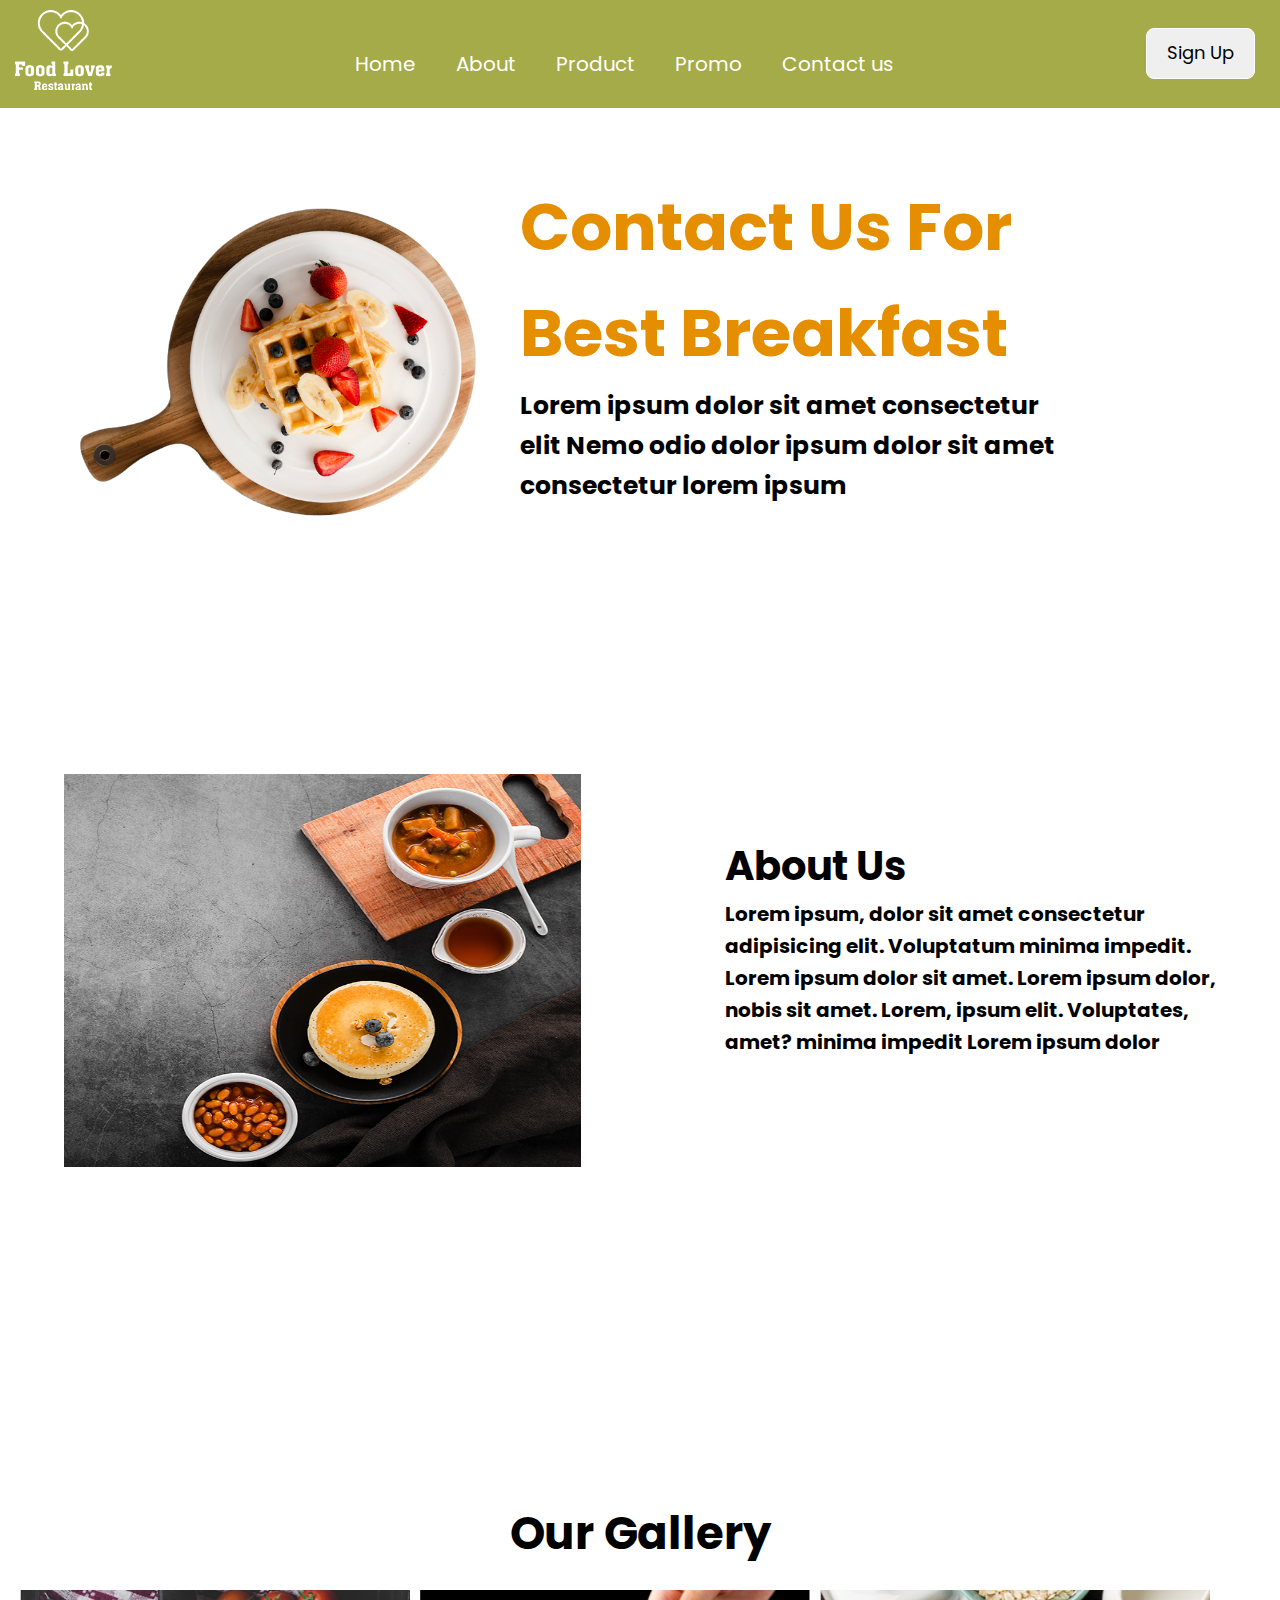
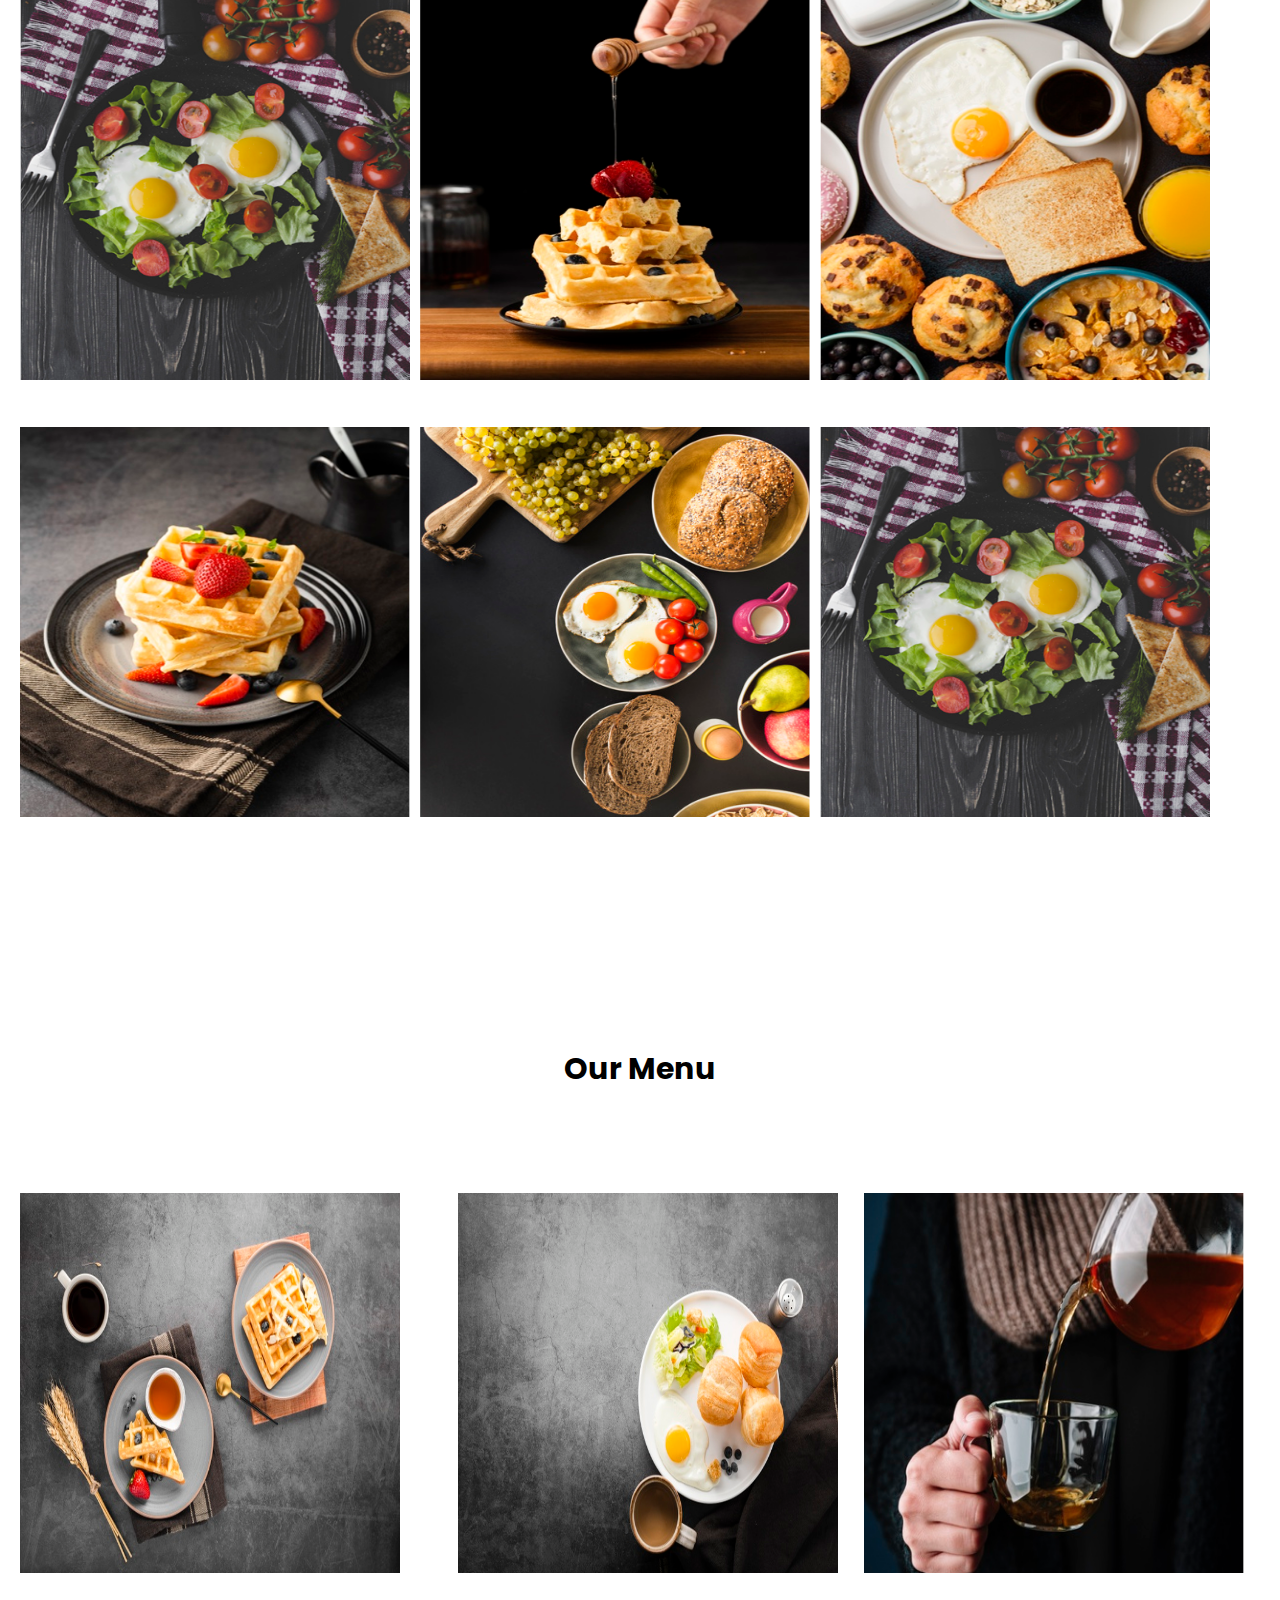
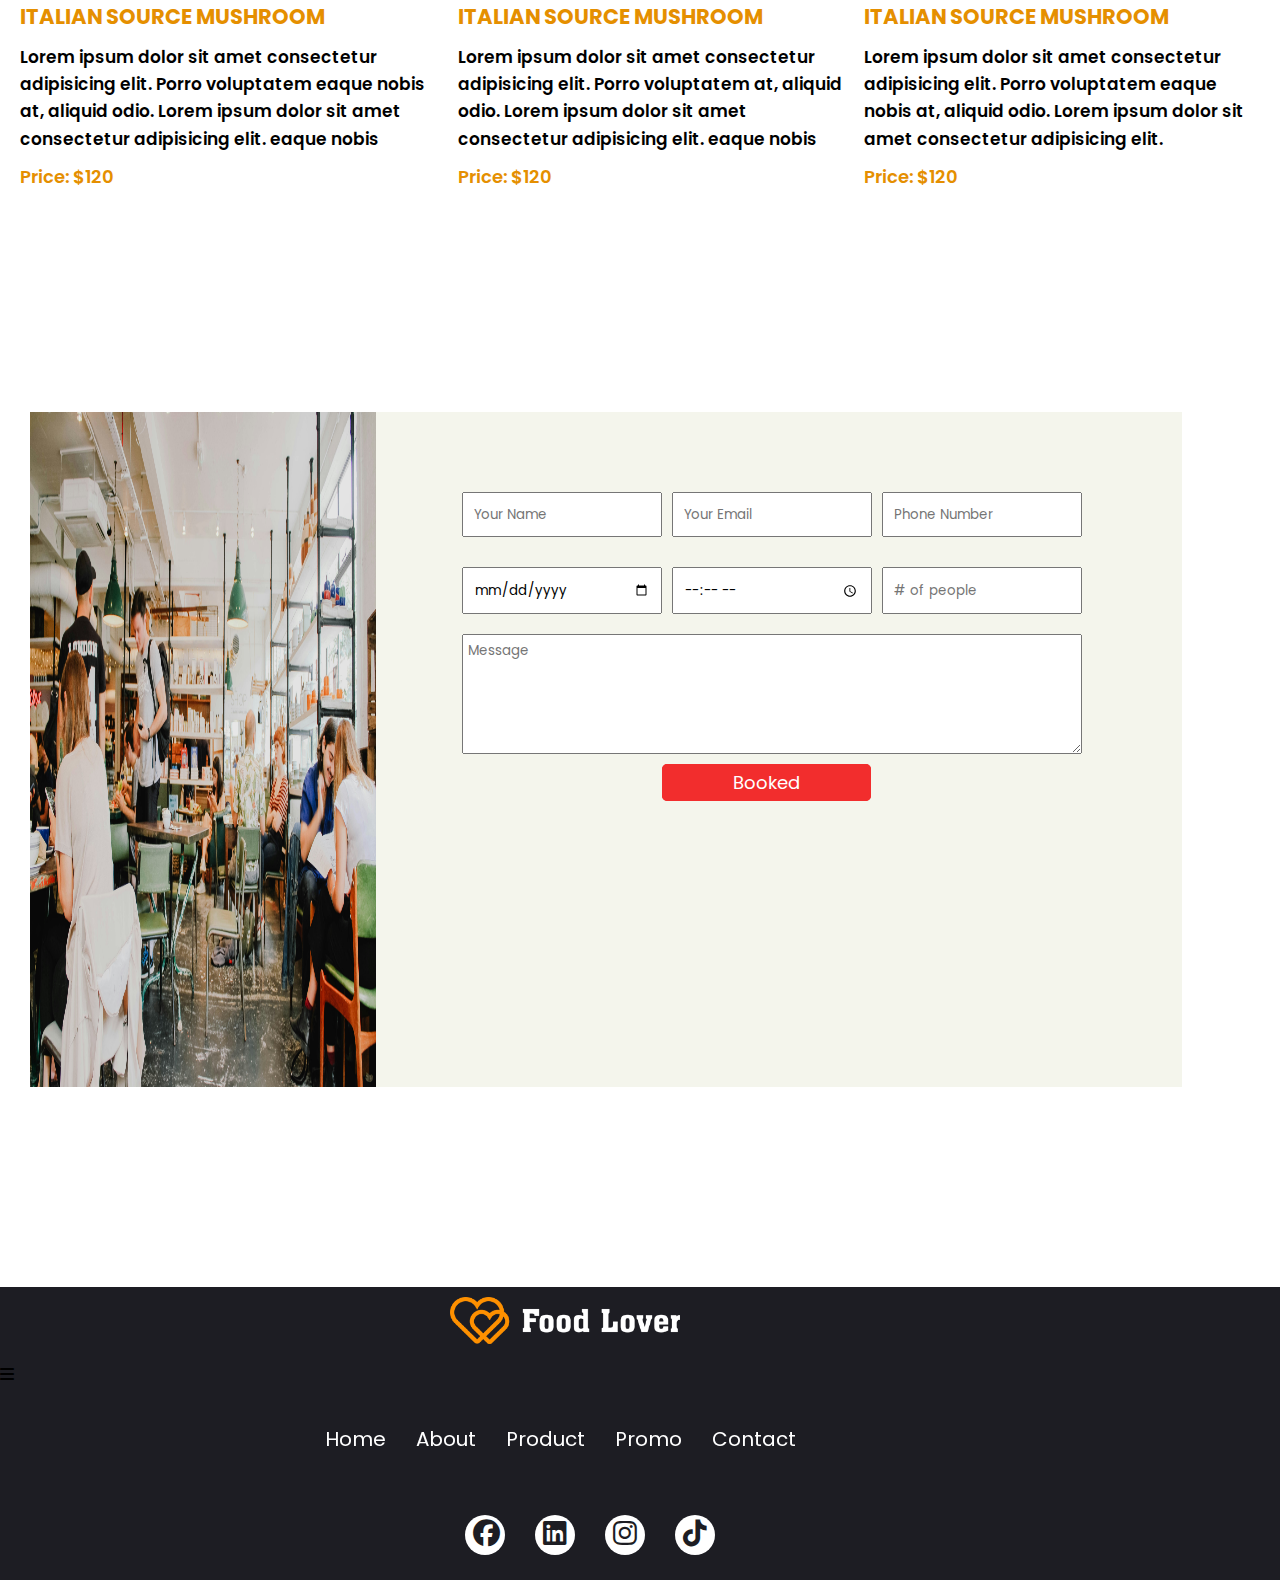
<file: index.html>
<!DOCTYPE html>
<html lang="en">

<head>
    <meta charset="UTF-8">
    <meta name="viewport" content="width=device-width, initial-scale=1.0">
    <title>Resturant</title>
    <link
        href="https://fonts.googleapis.com/css2?family=Poppins:ital,wght@0,100;0,200;0,300;0,400;0,500;0,600;0,700;0,800;0,900;1,100;1,200;1,300;1,400;1,500;1,600;1,700;1,800;1,900&display=swap"
        rel="stylesheet">
        <link rel="stylesheet" href="https://cdnjs.cloudflare.com/ajax/libs/font-awesome/6.7.2/css/all.min.css" integrity="sha512-Evv84Mr4kqVGRNSgIGL/F/aIDqQb7xQ2vcrdIwxfjThSH8CSR7PBEakCr51Ck+w+/U6swU2Im1vVX0SVk9ABhg==" crossorigin="anonymous" referrerpolicy="no-referrer" />
    <link rel="stylesheet" href="style.css">
</head>

<body>
    <header>
        <div class="logo">
            <img src="images/main-logo.png">
        </div>
        <div class="menu-toggle" id="menu-toggle">
            <i class="fa-solid fa-bars"></i>
        </div>
        <div class="navbar">
            <ul class="navi">
                <li><a class="nav-item" href="#home">Home</a></li>
                <li><a class="nav-item" href="">About</a></li>
                <li><a class="nav-item" href="">Product</a></li>
                <li><a class="nav-item" href="">Promo</a></li>
                <li><a class="nav-item" href="">Contact us</a></li>
            </ul>
        </div>
        <div class="btn">
            <button class="sign-up-btn">Sign Up</button>
        </div>
    </header>
    <!-- Hero section -->

    <div class="hero-section">
        <div class="hero-img">
            <img src="images/main-bg.png">
        </div>
        <div class="hero-text">
            <h2 class="heading">Contact Us For <br> Best Breakfast</h2>
            <p class="desc">Lorem ipsum dolor sit amet consectetur <br> elit Nemo odio dolor ipsum dolor sit amet
                consectetur lorem ipsum
            </p>
        </div>
    </div>

    <!-- About section  -->

    <div class="about">
        <div class="about-image">
            <img src="images/about.png">
        </div>
        <div class="about-text">
            <h2 class="about-heading">About Us</h2>
            <p class="about-desc">Lorem ipsum, dolor sit amet consectetur <br>adipisicing elit. Voluptatum minima
                impedit.<br> Lorem ipsum dolor sit amet. Lorem ipsum dolor, <br> nobis sit amet. Lorem, ipsum elit.
                Voluptates, <br>amet? minima impedit Lorem ipsum dolor</p>
        </div>
    </div>

    <!-- Gallery Section  -->
    <div class="gallery-heading">
        <h2>Our Gallery</h2>
    </div>

    <div class="gallery">
        <div class="gallery-image">
            <img src="images/gallery-img-1.png">
        </div>
        <div class="gallery-image">
            <img src="images/gallery-img-2.png">
        </div>
        <div class="gallery-image">
            <img src="images/gallery-img-3.png">
        </div>
        <div class="gallery-image">
            <img src="images/gallery-img-4.png">
        </div>
        <div class="gallery-image">
            <img src="images/gallery-img-5.png">
        </div>
        <div class="gallery-image">
            <img src="images/gallery-img-1.png">
        </div>
    </div>

    <!-- Menu Section  -->

    <h2 class="menu-heading1">Our Menu</h2>

    <div class="menu">
        <div class="menu-image">
            <img src="images/menu-img-1.png">
            <div class="menu-heading">
                <h3>ITALIAN SOURCE MUSHROOM</h3>
            </div>
            <div class="menu-desc">
                <p>Lorem ipsum dolor sit amet consectetur adipisicing elit. Porro voluptatem eaque nobis at, aliquid
                    odio. Lorem ipsum dolor sit amet consectetur adipisicing elit. eaque nobis</p>
            </div>
            <div class="menu-price">
                <span>Price: $120</span>
            </div>
        </div>
        <div class="menu-image">
            <img src="images/menu-img-2.png">
            <div class="menu-heading">
                <h3>ITALIAN SOURCE MUSHROOM</h3>
            </div>
            <div class="menu-desc">
                <p>Lorem ipsum dolor sit amet consectetur adipisicing elit. Porro voluptatem at, aliquid odio. Lorem
                    ipsum dolor sit amet consectetur adipisicing elit. eaque nobis </p>
            </div>
            <div class="menu-price">
                <span>Price: $120</span>
            </div>
        </div>
        <div class="menu-image">
            <img src="images/menu-img-3.png">
            <div class="menu-heading">
                <h3>ITALIAN SOURCE MUSHROOM</h3>
            </div>
            <div class="menu-desc">
                <p>Lorem ipsum dolor sit amet consectetur adipisicing elit. Porro voluptatem eaque nobis at, aliquid
                    odio. Lorem ipsum dolor sit amet consectetur adipisicing elit.</p>
            </div>
            <div class="menu-price">
                <span>Price: $120</span>
            </div>
        </div>
    </div>

    <!-- Subscription Section  -->

    <div class="sub-section">
        <div class="sub-image">
            <img src="images/subs-img.jpg">
        </div>
        <div class="sub-form">
            <form>
                <input type="text" placeholder="Your Name">
                <input type="email" placeholder="Your Email">
                <input type="text" placeholder="Phone Number">
                <input type="date" placeholder="dd/mm/yyy">
                <input type="time">
                <input type="text" placeholder="# of people">
                <textarea name="Message" placeholder="Message"></textarea>

            </form>
            <div class="button">
                <a class="sub-btn">Booked</a>
            </div>
        </div>
    </div>

    <!-- Footer Section  -->

    <div class="footer">
        <div class="footer-image">
            <img src="images/footer-logo.png">
        </div>
        <div id="menu-icon"><i class="fa-solid fa-bars"></i></div>
        <div class="footer-nav">
            <ul class="foot">
                <li><a href="">Home</a></li>
                <li><a href="">About</a></li>
                <li><a href="">Product</a></li>
                <li><a href="">Promo</a></li>
                <li><a href="">Contact</a></li>
            </ul>
        </div>
        <div class="icons">
            <a class="soical"><i class="fa-brands fa-facebook"></i></a>
            <a class="soical"><i class="fa-brands fa-linkedin"></i></a>
            <a class="soical"><i class="fa-brands fa-instagram"></i></a>
            <a class="soical"><i class="fa-brands fa-tiktok"></i></a>
        </div>
    </div>
</body>

</html>
</file>
<file: style.css>
* {
    box-sizing: border-box;
    padding: 0;
    margin: 0;
    text-decoration: none;
    font-family: 'Poppins', sans-serif;
    list-style: none;
    line-height: 1.6;
}


:root {
    --big-font: 3.5rem;
    --h2-font: 2rem;
}

/* header section */


header {
    position: sticky;
    top: 0;
    left: 0;
    width: 100%;
    display: flex;
    flex-wrap: wrap;
    align-items: center;
    justify-content: space-between;
    background-color: #a5ab49;
    padding: 10px 15px;
}

.menu-toggle {
    display: none;
    font-size: 28px;
    color: #fff;
    cursor: pointer;
}

.navi {
    display: flex;
    flex-wrap: wrap;
    /* gap: 20px; */
    list-style: none;
}

.navi li {
    display: inline-block;
    padding-top: 20px;
}

.navi li .nav-item {
    text-decoration: none;
    color: #fff;
    padding: 10px 20px;
    font-size: 20px;
}

.navi li .nav-item:hover {
    color: #717460;
    background-color: #fff;
    border: 1px solid #a5ab49;
    border-radius: 8px;
    padding: 10px 20px;
    transition: .4s;
}

header .btn {
    padding: 10px;
    /* margin-top: 5px; */
}

header .btn .sign-up-btn {
    font-size: 18px;
    border: 1px solid #fff;
    padding: 10px 20px;
    border-radius: 8px;
    cursor: pointer;
}

header .btn .sign-up-btn:hover {
    color: #fff;
    background-color: #a5ab49;
    transition: .4s;
}

/* hero section  */

.hero-section {
    display: flex;
    justify-content: space-around;
    /* flex-wrap: wrap; */
    align-items: center;
    /* padding: 40px 20px; */
}

.hero-section .hero-img {
    margin-top: 100px;
    margin-left: 80px;
}

.hero-section .hero-img img {
    width: 90%;
    height: 90%;
}

.hero-section .hero-text {
    align-items: center;
    margin-right: 150px;
    margin-top: 50px;
}

.hero-section .hero-text .heading {
    font-size: 66px;
    font-weight: 700;
    color: #e58f00;
}

.hero-section .hero-text .desc {
    font-size: 25px;
    font-weight: 700;
}

/* about section  */

.about {
    display: flex;
    margin-left: 50px;
    margin-top: 250px;
    justify-content: space-evenly;
    /* align-items: center; */
}

.about .about-image img {
    width: 80%;
    height: 75%;
}

.about .about-text {
    padding-top: 60px;
    padding-right: 50px;
}

.about .about-text .about-heading {
    font-size: 40px;
    font-weight: 700;
}

.about .about-text .about-desc {
    font-size: 20px;
    font-weight: 700;
    align-items: center;
    /* padding-right: 16px; */
}


/* Gallery Section  */


.gallery {
    display: grid;
    grid-template-columns: repeat(3, 400px);
}

.gallery .gallery-image img {
    width: 430px;
    height: 430px;
    border-radius: 15px;
    padding: 20px;
}

.gallery-heading {
    font-size: 30px;
    text-align: center;
    margin-top: 200px;
}


/* Menu Sectipon  */

.menu-heading1 {
    font-size: 30px;
    text-align: center;
    margin-top: 200px;
    margin-bottom: 80px;
}

.menu {
    display: flex;
    padding: 20px;
    gap: 10px;
}

.menu-image img {
    width: 380px;
    height: 380px;
}

.menu-image .menu-heading {
    color: #e58f00;
    font-size: 18px;
    font-weight: 700;
    padding-top: 20px;
}

.menu-image .menu-desc {
    font-size: 17px;
    font-weight: 600;
    padding-top: 10px;
}

.menu-image .menu-price {
    font-size: 18px;
    font-weight: 600;
    color: #e58f00;
    padding-top: 10px;
}


/* Subscription Section  */

.sub-section {
    display: flex;
    margin: 200px 30px;
    width: 90%;
    height: 75vh;
    background-color: #f3f4ebf0;

}

.sub-section .sub-image img {
    width: 80%;
    height: 100%;
}

.sub-section .sub-form form {
    display: grid;
    grid-template-columns: repeat(3, 200px);
    grid-gap: 10px;
    padding-right: 100px;
    padding-top: 70px;
}

.sub-section .sub-form input[type=text] {
    width: 200px;
    margin: 10px 0;
    padding: 10px;
}

.sub-section .sub-form input[type=email] {
    width: 200px;
    margin: 10px 0;
    padding: 10px;
}

.sub-section .sub-form input[type=date] {
    width: 200px;
    margin: 10px 0;
    padding: 10px;
}

.sub-section .sub-form input[type=time] {
    width: 200px;
    margin: 10px 0;
    padding: 10px;
}

.sub-section .sub-form form textarea {
    width: 620px;
    height: 120px;
    padding: 5px;
}

.sub-section .sub-form .button {
    margin-top: 15px;
}

.sub-section .sub-form .button .sub-btn {
    font-size: 18px;
    margin: 0 200px;
    color: #FFF;
    border: 1px solid #f22d2d;
    text-align: center;
    padding: 5px 70px;
    background-color: #f22d2d;
    border-radius: 5px;
    cursor: pointer;
}

.sub-section .sub-form .button .sub-btn:hover {
    color: #f22d2d;
    background-color: transparent;
    transition: .4s;
}

/* Footer Section  */


.footer {
    background-color: #1d1d23;
}

.footer .footer-image img {
    margin: 10px 450px;
    width: 230px;
}

.footer .footer-nav {
    /* text-align: center; */
    margin: 20px 310px;
}

.footer .footer-nav .foot {
    display: flex;
    margin: 0 auto;
}

.footer .footer-nav .foot li a {
    color: #fff;
    padding: 15px;
    font-size: 20px;
    position: relative;
    display: block;
}


.footer .footer-nav .foot li a:hover {
    text-decoration: none;
    color: #eafa08;
}

.footer .footer-nav .foot li a:before,
a:after {
    content: ' ';
    position: absolute;
    width: 0;
    height: 2px;
    bottom: -2px;
    background: #eafa08;
}

.footer .footer-nav .foot li a:before {
    left: 0;
}

.footer .footer-nav .foot li a:after {
    right: 0;
    background: #eafa08;
    transition: width 0.7s cubic-bezier(0.22, 0.62, 0.36, 1);
}

.footer .footer-nav .foot li a:hover:before {
    background: #eafa08;
    width: 100%;
    transition: width 0.5s cubic-bezier(0.22, 0.62, 0.36, 1);
}

.footer .footer-nav .foot li a:hover:after {
    background: transparent;
    width: 100%;
    transition: 0s;
}


.footer .icons {
    color: #fff;
    margin: 0 450px;
    display: flex;
    align-items: center;
    /* margin-bottom: 60px; */
    padding: 25px 0;
}

.footer .icons .soical {
    padding: 0 15px;
}

.footer .icons i {
    padding: 5px 8px;
    font-size: 27px;
    cursor: pointer;
    height: 40px;
    width: 40px;
    background: #fff;
    color: #1d1d23;
    display: inline-block;
    border-radius: 50%;
    justify-content: center;
    align-items: center;
}

.footer .icons i:hover {
    transform: scale(1.3);
    background: #fff;
    color: #1d1d23;
}

/* Media Query Section  */


@media (max-width: 1024px) {

    .hero-text,
    .about-text {
        text-align: center;
    }

    .heading {
        font-size: 0.5rem;
        text-align: center;

    }

    .menu-image {
        flex: 1 1 100%;
    }
}

@media (max-width: 768px) {
    .menu-toggle {
        display: block;

    }

    .navbar .navi {
        display: none;
        position: absolute;
        top: 70px;
        left: 0;
        width: 200px;
        right: 20px;
        flex-direction: column;
        background: #1d1d23;
        z-index: 100;
        padding: 20px;
        box-shadow: rgba(0, 0, 0, 0.1);
    }


    .navbar .navi.active {
        display: block;
        animation: fadeIn o.3s ease-in-out;
    }

    .btn {
        /* width: 100%; */
        text-align: center;
        margin-top: 10px;
    }

    .hero-section,
    .about,
    .menu,
    .sub-section,
    .footer {
        display: flex;
        gap: 20px;
        align-items: center;
        justify-content: center;
        flex-wrap: wrap;
    }

    .gallery {
        display: flex;
        flex-wrap: wrap;
        gap: 15px;
        justify-content: center;
    }

    .menu-image,
    .gallery-image,
    .about-image,
    .about-text,
    .hero-img,
    .sub-form {
        flex: 1 1 300px;
        max-width: 100%;
        flex-direction: column;
    }

    @keyframes fadeIn {
        from {
            opacity: 0;
            transform: translateY(-10px);
        }

        to {
            opacity: 1;
            transform: translateY(0);
        }
    }
}
</file>
